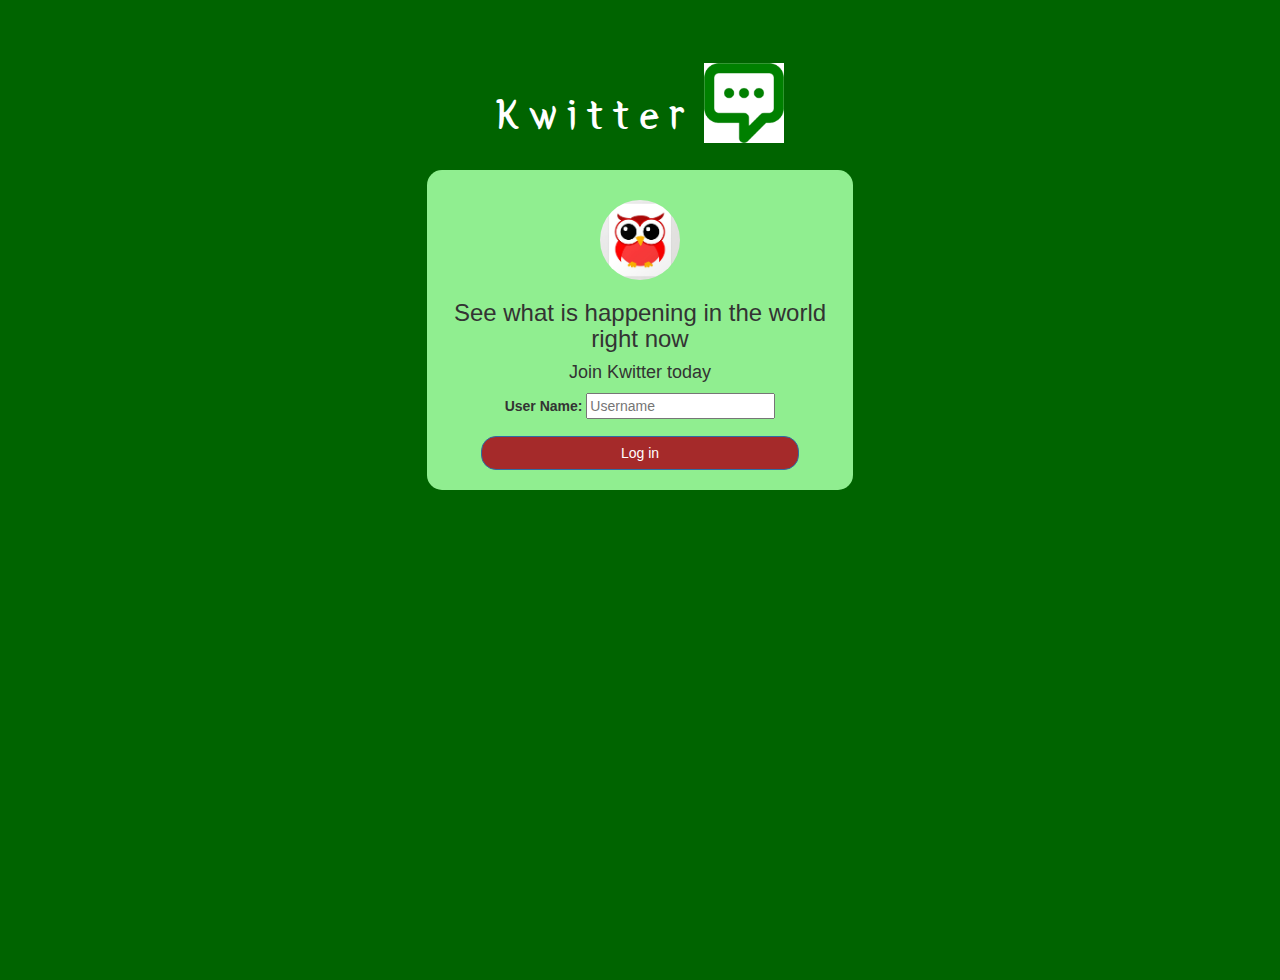
<file: index.html>
<!DOCTYPE html>
<html>
<head>
	<title>Kwitter</title>
<link href="https://fonts.googleapis.com/css?family=Yeon+Sung&display=swap" rel="stylesheet"><meta name="viewport" content="width=device-width, initial-scale=1">

<link rel="stylesheet" href="https://maxcdn.bootstrapcdn.com/bootstrap/3.4.0/css/bootstrap.min.css">
<script src="https://ajax.googleapis.com/ajax/libs/jquery/3.4.1/jquery.min.js"></script>
<script src="https://maxcdn.bootstrapcdn.com/bootstrap/3.4.0/js/bootstrap.min.js"></script>

<link rel="stylesheet" type="text/css" href="style.css">
<script src="kwitter.js"></script>
</head>
<body>
<center>
	<h1 class="header">	
		Kwitter	<sup>
	<img src="iconbubble.png">
	</sup>
</h1>
	<div class="col-lg-4 col-md-6 col-sm-6 col-xs-11 login_div">
	<img src="owl.jpeg" class="logo">
		<h3 >See what is happening in the world right now</h3>
		<h4 >Join Kwitter today</h4>
		<div class="form-group">
		  <label >User Name:</label>
			<input type="text" id="user_name" class="form_control" placeholder="Username">
		</div>
		<button id="login_button" class="btn btn-primary" onclick="addUser()">Log in</button>
		<br><br>
	</div>
</center>
</body>
</html>
</file>
<file: style.css>
html, body
{
  height: 100%;
  margin: 0;
}

body
{
background-color: darkgreen;
}

.header
{
	color: white;font-family: 'Yeon Sung';font-size: 45px;letter-spacing: 10px;margin-top: 80px;
}
.header img
{
	width: 80px;margin-left: -15px;
}

.login_div
{
	background: lightgreen;float: none;border-radius: 15px;
}

.logo
{
	width: 80px;margin-top: 30px;border-radius: 40px;
}

#login_button
{
	width: 80%;border-radius: 15px;
	background-color: brown;
}

.room_name
{
	cursor: pointer;
	font-size: 20px;
}


#logout
{
	font-size: 20px; float: right;
}


#output
{
	padding: 10px; width:80%;background: lightsalmon;border-radius: 15px;
}

.input_div_room_page
{
	width: 80%;
}

.input_div label
{
	color: white;font-size: 20px;
}


.input_div_message_page
{
	position: fixed;bottom: 0px;width: 100%;background: rgba(255,255,255,0.8);
}
.input_div_message_page label
{
	color: black;
}
.input_div_message_page #msg
{
	width: 80%;
}
.input_div_message_page button
{
	margin-top: 15px;
	width: 50%; 
}
.color_white
{
	color: white
}

.user_tick
{
	width:20px;
}
.message_h4
{
	padding-left:5px;color:grey;
}
</file>
